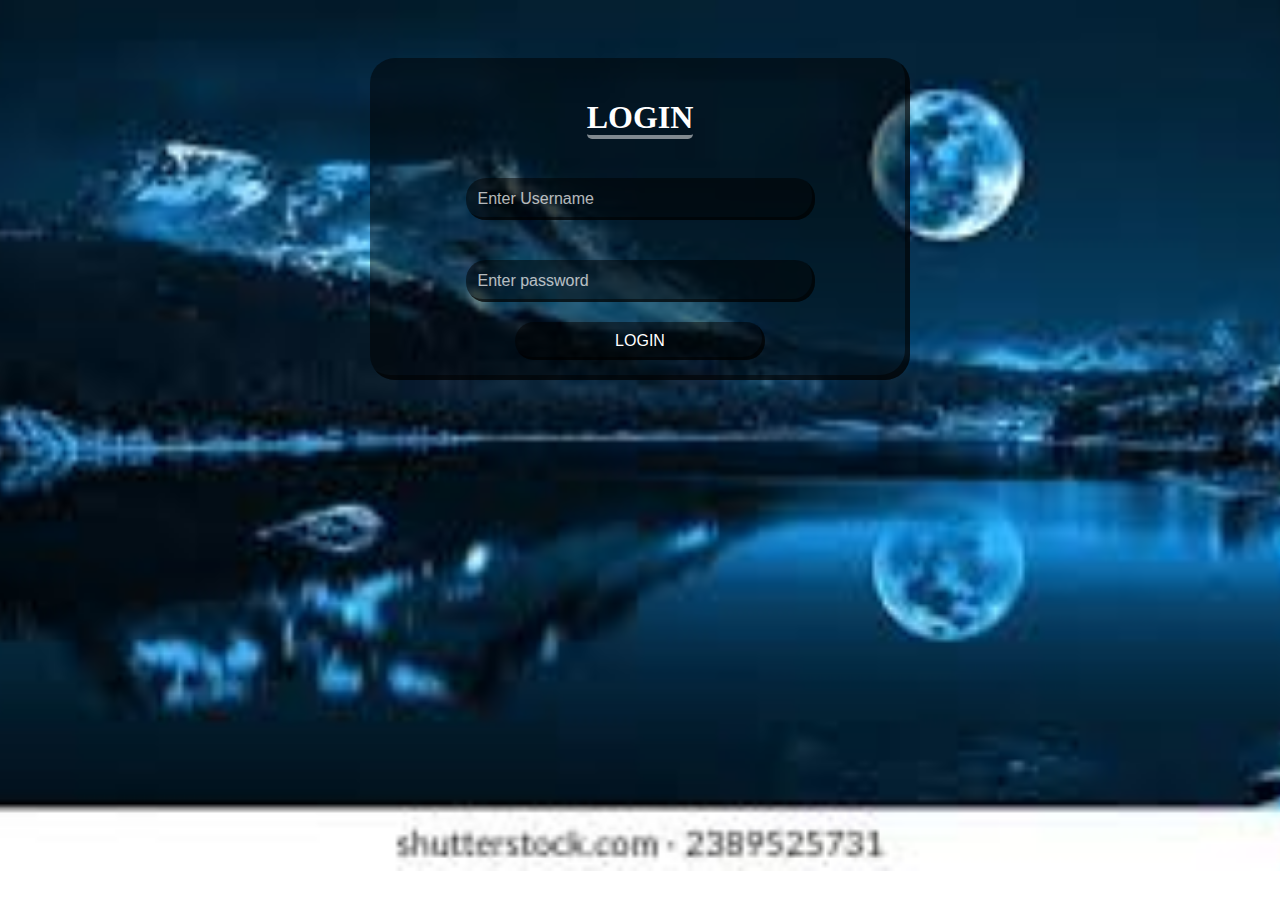
<file: index.html>
<!DOCTYPE html>
<html lang="en">
<head>
    <meta charset="UTF-8">
    <meta name="viewport" content="width=device-width, initial-scale=1.0">
    <title>Transparaent login form</title>
    <link rel="stylesheet" href="style1.css">
</head>
<body>
    <div class="form">
      <form>
        <h1><span>LOGIN</span></h1>
        <input type="email" name="email" class="box" placeholder="Enter Username">
        <input type="password" name="Password" class="box" placeholder="Enter password">
        <input type="submit" value="LOGIN" id="submit">
    </form>
</div>
</body>
</html>
</file>
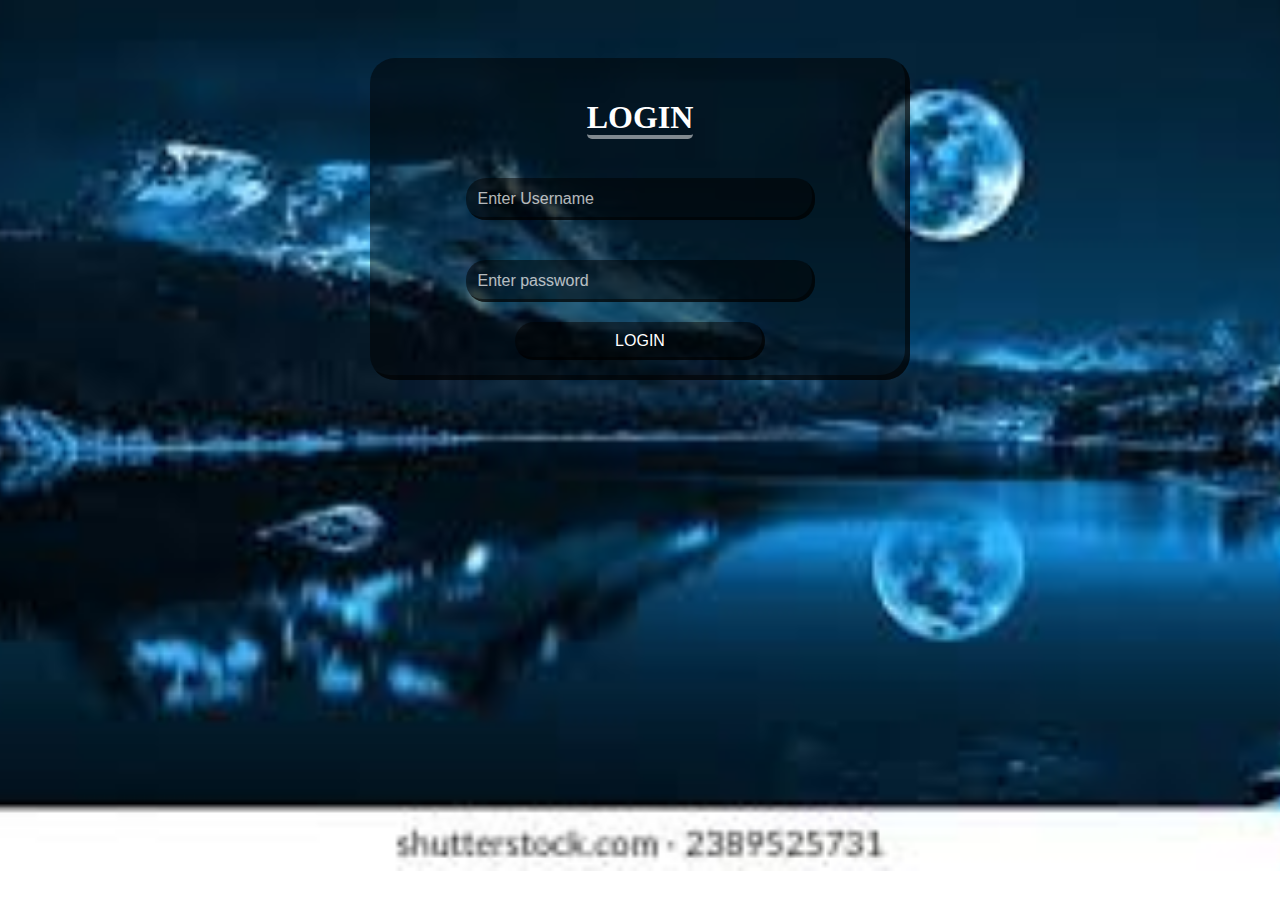
<file: intex.html>
<!DOCTYPE html>
<html lang="en">
<head>
    <meta charset="UTF-8">
    <meta name="viewport" content="width=device-width, initial-scale=1.0">
    <title>Transparaent login form</title>
    <link rel="stylesheet" href="style1.css">
</head>
<body>
    <div class="form">
      <form>
        <h1><span>LOGIN</span></h1>
        <input type="email" name="email" class="box" placeholder="Enter Username">
        <input type="password" name="Password" class="box" placeholder="Enter password">
        <input type="submit" value="LOGIN" id="submit">
    </form>
</div>
</body>
</html>
</file>
<file: style1.css>
body
{
    background:url(image/Moon.jpg) no-repeat center/cover ;
   
    background-size:cover;
    background-repeat: no-repeat;   
    display: flex;
    justify-content: center;
    align-items: center;
    height: 95vh;
}
/* Login Form*/
.form{
   
    
    /* height: 500px; */
    
    /*border: 1px solid black; */
    border: 1px soild black;
   align-items: center;
   margin: auto;
   margin-top: 50px;
   background-color: rgba( 0, 0, 0, 0.5);
   box-shadow: inset -5px -5px rgba( 0, 0, 0, 0.5);
   border-radius: 25px;
   

}
form{
    width: 500px;
    padding: 20px;
    justify-content: center;
    align-items: center;
    display: flex;
    flex-direction: column;
    
}
.form h1{
    color: white;
    font-size: 2rem;
    
    
}
.form span{
    border-bottom: 4px solid rgba(255, 255, 255, 0.5);
    border-radius: 0 0 5px 5px;

}

/* Boxes */
.box{
    padding: 12px;
    margin: 20px; 
    width: 65%;
    border: none;
    outline: none;
    border-radius: 20px;
    background-color: rgba( 0, 0, 0, 0.5);
    box-shadow: inset -3px -3px rgba( 0, 0, 0, 0.5);
    color:white;
    font-size: 1rem;
}
#submit{
    padding: 10px 20px;   
    width: 50%;
    background-color: rgba( 0, 0, 0, 0.5);
    box-shadow: inset -3px -3px rgba( 0, 0, 0, 0.5);
    color: white;
    border: none;
    outline: none;
    border-radius: 20px;
    font-size: 1rem;
}
#submit:hover{
    cursor: pointer;
    background-color: rgba(255, 255, 255,0.1);
}
::placeholder{   
    color: white;
    opacity: 0.7;
}
</file>
